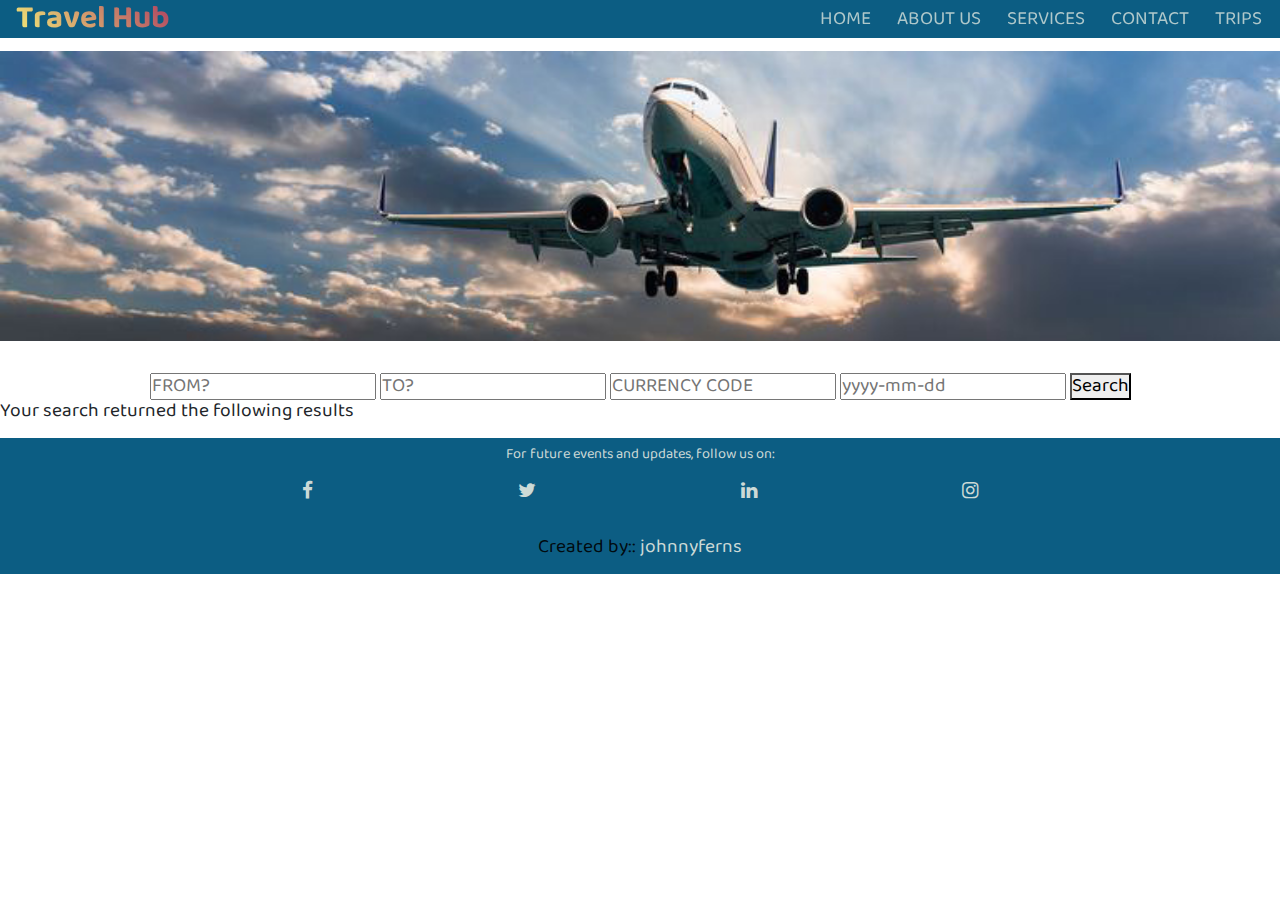
<file: trips.html>
<!DOCTYPE html>
<html lang="en">

<head>
    <meta charset="UTF-8">
    <meta name="viewport" content="width=device-width, initial-scale=1.0">
    <title>Trips - Milestone Project 2</title>

    <script src="https://code.jquery.com/jquery-3.5.1.min.js"></script>
    <script src="https://maxcdn.bootstrapcdn.com/bootstrap/4.0.0/js/bootstrap.min.js"></script>
    <link rel="stylesheet" href="https://stackpath.bootstrapcdn.com/font-awesome/4.7.0/css/font-awesome.min.css">
    <link rel="stylesheet" href="https://maxcdn.bootstrapcdn.com/bootstrap/4.0.0/css/bootstrap.min.css">
    <link rel="stylesheet" href="./assets/CSS/style.css">
</head>

<body>
    <!-- NAVIGATION BAR -->

    <nav class="navbar navbar-expand-lg navbar-light fixed-top navbar-bg">
        <a class="navbar-brand" href="#">Travel Hub</a>
        <button class="navbar-toggler" type="button" data-toggle="collapse" data-target="#navbarNav"
            aria-controls="navbarNav" aria-expanded="false" aria-label="Toggle navigation">
            <span class="navbar-toggler-icon"></span>
        </button>
        <div class="collapse navbar-collapse ml-auto" id="navbarNav">
            <ul class="navbar-nav ml-auto">
                <li class="nav-item">
                    <a class="nav-link" href="./index.html">Home</a>
                </li>
                <li class="nav-item">
                    <a class="nav-link" href="./index.html#about-us">About Us</a>
                </li>
                <li class="nav-item">
                    <a class="nav-link" href="./index.html#services">Services</a>
                </li>
                <li class="nav-item">
                    <a class="nav-link" href="./index.html#contact-us">Contact</a>
                </li>
                <li class="nav-item">
                    <a class="nav-link" href="trips.html">TRIPS</a>
                </li>
            </ul>
        </div>
    </nav>

    <!--END OF NAVIGATION BAR-->


    <!--HOMEPAGE START-->




    <section>
        <div class="hero-image">
            <img src="./assets/images/plane.jpg" alt="travel-heroimage">
        </div>

        <div class="search-area">
            <div class="container input-area">
                    <div class="row row-format">
                        <div class="col-md-12">
                            <input type="text" name="origin" id="origin" placeholder="From?">
                            <input type="text" name="destination" id="destination" placeholder="To?">
                            <input type="text" name="currency" id="currency" placeholder="currency code">
                            <input type="text" name="date-dep" id="date-dep" placeholder="yyyy-mm-dd">
                            <button id="confirm">Search</button>
                        </div>
                    </div>

            </div>

            <p>Your search returned the following results </p>

            <div class="search-results" id="flight-results">

            </div>

        </div>
    </section>

    <footer class="page-footer footercustom">

        <div class="container">
            <div class="row">

                <div class="col-md-12">
                    <div class="flex-center text-footer">
                        <p>For future events and updates, follow us on: </p>
                        <div class="icons-center">
                            <!-- Facebook -->
                            <a class="fb-ic" href="https://www.facebook.com" target="_blank">
                                <i class="fa fa-facebook" aria-hidden="true"></i>
                            </a>
                            <!-- Twitter -->
                            <a class="tw-ic" href="https://www.twitter.com" target="_blank">
                                <i class="fa fa-twitter" aria-hidden="true"></i>
                            </a>
                            <!--Linkedin -->
                            <a class="li-ic" href="https://www.linkedin.com" target="_blank">
                                <i class="fa fa-linkedin" aria-hidden="true"></i>
                            </a>
                            <!--Instagram-->
                            <a class="ins-ic" href="https://www.instagram.com" target="_blank">
                                <i class="fa fa-instagram" aria-hidden="true"></i>
                            </a>
                        </div>
                    </div>
                </div>
                <!-- Grid column -->

            </div>
            <!-- Grid row-->

        </div>
        <!-- Footer Elements -->


        <div class="footer-copyright text-center py-3 cust-text"> Created by::
            <a href="https://google.com">johnnyferns</a>
        </div>


    </footer>



    <script src="./assets/JS/trips.js"></script>

</body>

</html>
</file>
<file: assets/CSS/style.css>
@import url('https://fonts.googleapis.com/css2?family=Baloo+Paaji+2&family=Berkshire+Swash&family=Charm&display=swap');

*{
    margin: 0px;
    padding: 0px;
    box-sizing: border-box;
}

body{
    font-family: 'Baloo Paaji 2', cursive;
    font-size: 1.2rem;
    font-weight: 400;
    line-height: 1.4rem;
}

section{
    padding-top: 3.2rem;
}

.img-placeholder{
    position: relative;
    height: 500px;
    overflow: hidden;
}
.img-bg{
    position: absolute;
    width: 100%;
    top: 0;
    left:0;
    z-index: -5;
}

.navbar{
    padding: 0;
}

.navbar-bg{
    background-color: rgb(12, 93, 131);
}


.navbar-brand{
    font-size: xx-large;
    font-weight: bolder;
    background-image: linear-gradient(45deg, #f3ec78, #af4261);
    background-size: 100%;
    -webkit-background-clip: text;
    -moz-background-clip: text;
    -webkit-text-fill-color: transparent; 
    -moz-text-fill-color: transparent;
    margin-right: 0px;
    margin-left: 1rem;
}

.nav-item{
    text-transform: uppercase;
    margin-right: 10px;
    
}

.navbar-light .navbar-nav .nav-link {
    color: rgba(204, 218, 215,.85);
}


h1{
    text-align: center;
}

/* ABOUT US */

.content-wrapper{
    display: flex;
    justify-content: center;
    align-items: center;
    padding: 1rem;
}

.about-img img{
    width: 100%;
    height: auto;
}

.about-content{
    margin-left: 1rem;
    width: 85%;
}
/* TESTIMONIALS */


.intro{
    margin: 0px 10px;
}

.cardformat{
    display: flex;
    justify-content: center;
    margin: 25px;
    padding: 0px 5px;
}

.img-circle{
    position: relative;
    height:100px;
    width: 100px;
    border-radius: 50%;
    overflow: hidden;
    

}

.img-circle img{
    width: 60%;
    height: auto;
    left: 1rem;
    position: absolute;

}

.fl-wrapper{
    display:flex;
    align-items: center;
    justify-content: space-between;
}


/* Hero image CSS */

.hero-image{
    width: 100%;
    height: auto;
    padding-bottom: 1rem;

}
.hero-image img{
    width: 100%;
}

.form-ctrl{
    display: block;
    text-align: center;
}

.form-ctrl form{
    display: inline-block;
    margin-left: auto;
    margin-right: auto;
    text-align: left;
}

.form-row{
    padding-bottom: 1rem;
}

.btn-col{
    padding-bottom: 1rem;
}







/* SERVICES */


#services h3{
    margin-top: 2rem;
    margin-left: 3rem;
    text-decoration: underline;
}
.card-flex{
    display: flex;
    justify-content: space-between;
    align-items: center;
    padding: 1rem;
    padding-top: 0;
}

.card{
    margin: 20px;
    margin-top: 2px;
}


.row{
    display: flex;
    flex-wrap: wrap;
    margin-left: 100px;
    margin-right: 100px;
}

.btn-center{
    text-align: center;
    margin-top: 2rem;
}

.flight-info-link{
    margin-left: 3rem;
}

.flight-info-link a{
    text-decoration: none;
}

a:hover{
    text-decoration: none;
}

/* FOOTER */

.footercustom {
    background-color: rgb(12, 93, 131);
    color: rgba(0,0,0,.9);
    
}

.text-footer p {
    font-family: 'Baloo Paaji 2', cursive;
    text-align: center;
    color: rgb(204, 218, 215);
    font-size: 0.9rem;
    display: block;
    padding-top: 5px;
}

.cust-text a{
    text-align: center;
}

.cust-text a{
    color:  rgb(204, 218, 215);
}

.icons-center{
    display: flex;
    justify-content: space-around;
}

.text-footer a{
    color: rgb(204, 218, 215);
    transition: 0.4s;
}

.text-footer a:hover{
    transform: translateY(-6px);
}





/* TRIPS */

.hero-image{
    width: 100%;
    margin-bottom: 1rem;
}

.input-area{
    display: flex;
    justify-content: space-evenly;
    align-items: center;

}

.row-format{
    margin-left: 0;
    margin-right: 0;
}

.confirm-btn{
    text-align: center;
}

.text-center{
    margin-top: 1rem;
    text-align: center;
}


.display-none{
    display: none;
}

.fl-wrap{
    display: flex;
    justify-content: center;
    align-items: center;
}

.row-border{
    border: 1px solid rgb(54, 54, 54);
    margin-left: 5px;
    margin-right: 5px;
}

.cust-cont{
    margin-top: 5px;
    margin-bottom: 5px;
}

.icon-margin{
    margin: 0px, 15px;
}


#currency{
    text-transform: uppercase;
}

#origin, #destination{
    text-transform: uppercase;
}

.bg-color{
    background-color:  rgb(12, 93, 131);
}



@media screen and (max-width:697px){

    .img-placeholder{
        height: 300px;
    }


    .content-wrapper {
        display: block;
        padding: 1rem;
    }
    .card-flex {
        display: block;
        padding: 1rem;
    }
    .card {
        margin: 20px 0px;
    }
    .row{
    margin-left: 30px;
    margin-right: 30px;
    }
    .about-img {
        
        padding-bottom: 2rem;
    }
    .cardformat{
    display:block;
    

    }

    .row{
        margin-left: 0;
        margin-right: 0;
    }

    .cust-cont{
        display: flex;
        justify-content: center;
    }

    .fl-wrap{
        margin-top: 1.2rem;
    }



}
</file>
